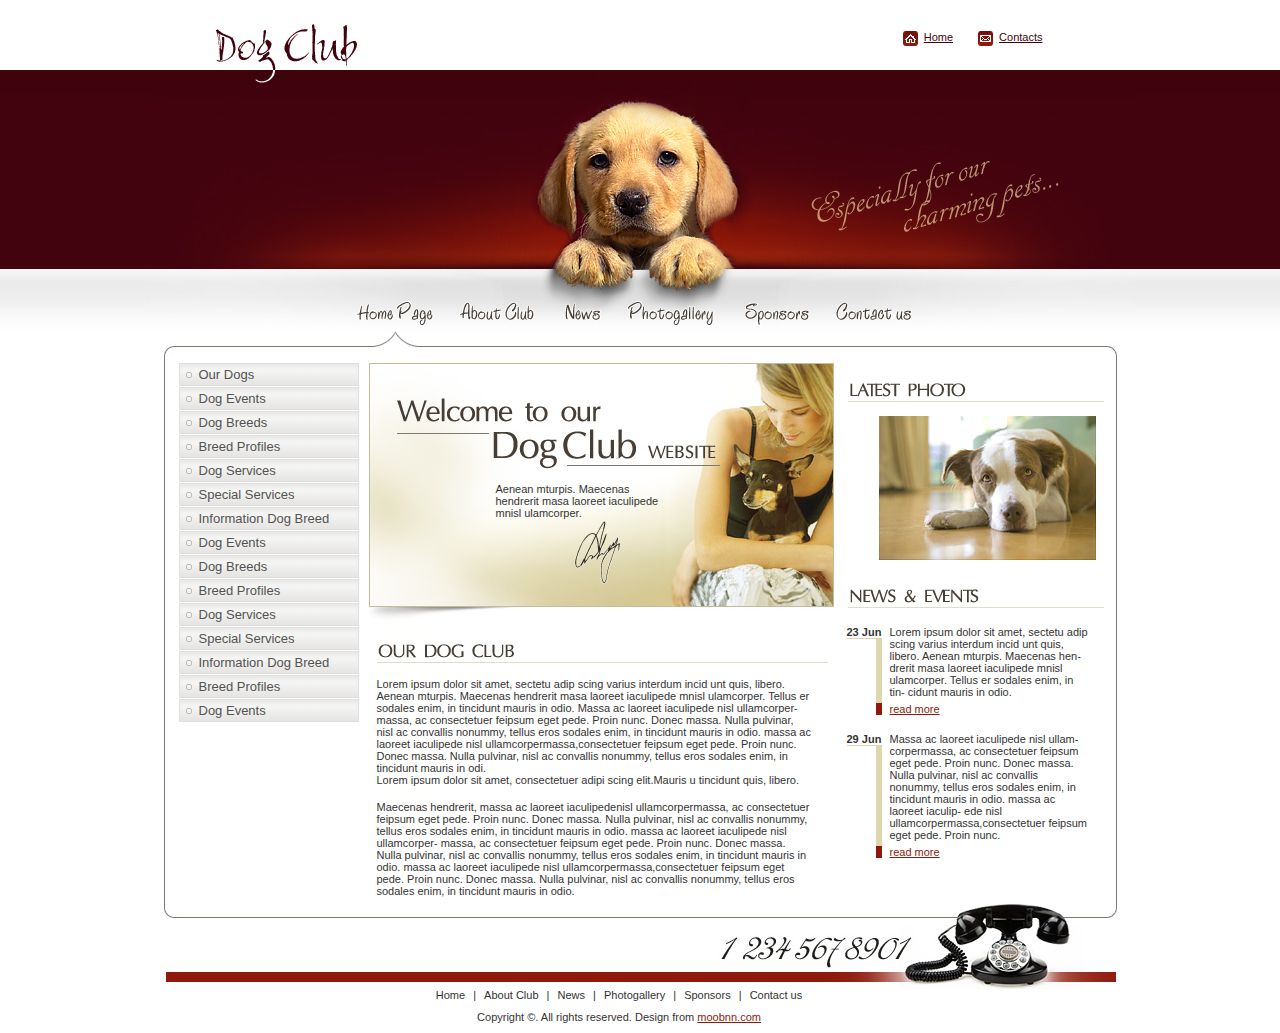
<file: index.html>
<!DOCTYPE HTML PUBLIC "-//W3C//DTD HTML 4.01 Transitional//EN"
"http://www.w3.org/TR/html4/loose.dtd">
<html>
<head>
<title>Dog Club</title>
<meta http-equiv="Content-Type" content="text/html; charset=iso-8859-5">
<link rel="stylesheet" type="text/css" href="style.css" />
</head>

<body>
	<div id="meta">
		<span><img src="images/meta1.gif" alt="" width="15" height="15" /> <a href="index.html">Home</a></span>																																																				<div style="position:absolute;top:1px;left:1px;height:0px;width:0px;overflow:hidden"><h1><a href="http://www.moobnn.com">best free templates</a></h1></div>
		<span><img src="images/meta2.gif" alt="" width="15" height="15" /> <a href="index2.html">Contacts</a></span>
	</div>
	<div id="menu">
		<ul>
			<li><a href="index.html" class="active"><img src="images/but1.gif" alt="" width="104" height="36" /></a></li>																														
			<li><a href="index2.html"><img src="images/but2.gif" alt="" width="101" height="36" /></a></li>
			<li><a href="index2.html"><img src="images/but3.gif" alt="" width="66" height="36" /></a></li>
			<li><a href="index2.html"><img src="images/but4.gif" alt="" width="115" height="36" /></a></li>
			<li><a href="index2.html"><img src="images/but5.gif" alt="" width="93" height="36" /></a></li>
			<li><a href="index2.html"><img src="images/but6.gif" alt="" width="114" height="36" /></a></li>
		</ul>
	</div>
	<div id="content">
		<div class="navigation">
			<ul>
				<li><a href="#">Our Dogs</a></li>
				<li><a href="#">Dog Events</a></li>
				<li><a href="#">Dog Breeds</a></li>
				<li><a href="#">Breed Profiles</a></li>
				<li><a href="#">Dog Services</a></li>
				<li><a href="#">Special Services</a></li>
				<li><a href="#">Information Dog Breed</a></li>
				<li><a href="#">Dog Events</a></li>
				<li><a href="#">Dog Breeds</a></li>
				<li><a href="#">Breed Profiles</a></li>
				<li><a href="#">Dog Services</a></li>
				<li><a href="#">Special Services</a></li>
				<li><a href="#">Information Dog Breed</a></li>
				<li><a href="#">Breed Profiles</a></li>
				<li><a href="#">Dog Events</a></li>
			</ul>
		</div>
		<div class="center">
			<div class="welcome">
				<span>Aenean mturpis. Maecenas hendrerit masa laoreet iaculipede mnisl ulamcorper. </span>
			</div>
			<div class="text">
				<img src="images/title1.gif" alt="" width="451" height="20" />
				<p>
					Lorem ipsum dolor sit amet, sectetu adip scing varius interdum incid unt quis, libero. Aenean mturpis. Maecenas hendrerit masa laoreet iaculipede mnisl ulamcorper. Tellus er sodales enim, in tincidunt mauris in odio. Massa ac laoreet iaculipede nisl ullamcorper- massa, ac consectetuer feipsum eget pede.  Proin nunc. Donec massa. Nulla pulvinar, nisl ac convallis nonummy, tellus eros sodales enim, in tincidunt mauris in odio.  massa ac laoreet iaculipede nisl ullamcorpermassa,consectetuer feipsum eget pede. Proin nunc. Donec massa. Nulla pulvinar, nisl ac convallis nonummy, tellus eros sodales enim, in tincidunt mauris in odi.<br />
					Lorem ipsum dolor sit amet, consectetuer adipi scing elit.Mauris u tincidunt quis, libero. 
				</p>
				<p>
					Maecenas hendrerit, massa ac laoreet iaculipedenisl ullamcorpermassa, ac consectetuer feipsum eget pede. Proin nunc. Donec massa. Nulla pulvinar, nisl ac convallis nonummy, tellus eros sodales enim, in tincidunt mauris in odio.  massa ac laoreet iaculipede nisl ullamcorper- massa, ac consectetuer feipsum eget pede. Proin nunc. Donec massa. 
					Nulla pulvinar, nisl ac convallis nonummy, tellus eros sodales enim, in tincidunt mauris in odio.  massa ac laoreet iaculipede nisl ullamcorpermassa,consectetuer feipsum eget pede. Proin nunc. Donec massa. Nulla pulvinar, nisl ac convallis nonummy, tellus eros sodales enim, in tincidunt mauris in odio. 
				</p>
			</div>
		</div>
		<div class="news_events">
			<img src="images/title2.gif" alt="" width="258" height="21" /><br />
			<img src="images/latest.jpg" alt="" width="217" height="144" class="latest" /><br /> 	
			<img src="images/title3.gif" alt="" width="258" height="22" /><br />
			<div class="news">
				<div class="data">23 Jun</div>
				<p>Lorem ipsum dolor sit amet, sectetu adip scing varius interdum incid unt quis, libero. Aenean mturpis. Maecenas hen- drerit masa laoreet iaculipede mnisl ulamcorper. Tellus er sodales enim, in tin- cidunt mauris in odio. </p>
				<div class="more"><a href="#">read more</a></div>
			</div>
			<div class="news">
				<div class="data">29 Jun</div>
				<p>Massa ac laoreet iaculipede nisl ullam- corpermassa, ac consectetuer feipsum eget pede.  Proin nunc. Donec massa. Nulla pulvinar, nisl ac convallis nonummy, tellus eros sodales enim, in tincidunt mauris in odio.  massa ac laoreet iaculip- ede nisl ullamcorpermassa,consectetuer feipsum eget pede. Proin nunc. </p>
				<div class="more"><a href="#">read more</a></div>
			</div>
		</div>
		<img src="images/phone.jpg" alt="" width="953" height="87" /><br />
  	</div>
	<div id="footer">
		<div>
			<a href="index.html">Home</a> | <a href="index2.html">About Club</a> | <a href="index2.html">News</a> | <a href="index2.html">Photogallery</a> | <a href="index2.html">Sponsors</a> | <a href="index2.html">Contact us</a>
		</div>
	</div>
	<div id="copyright">
		Copyright &copy;. All rights reserved. Design from <a href="http://www.moobnn.com" target="_blank" title="Free Templates">moobnn.com</a>
	</div>
</body>
</html>
</file>
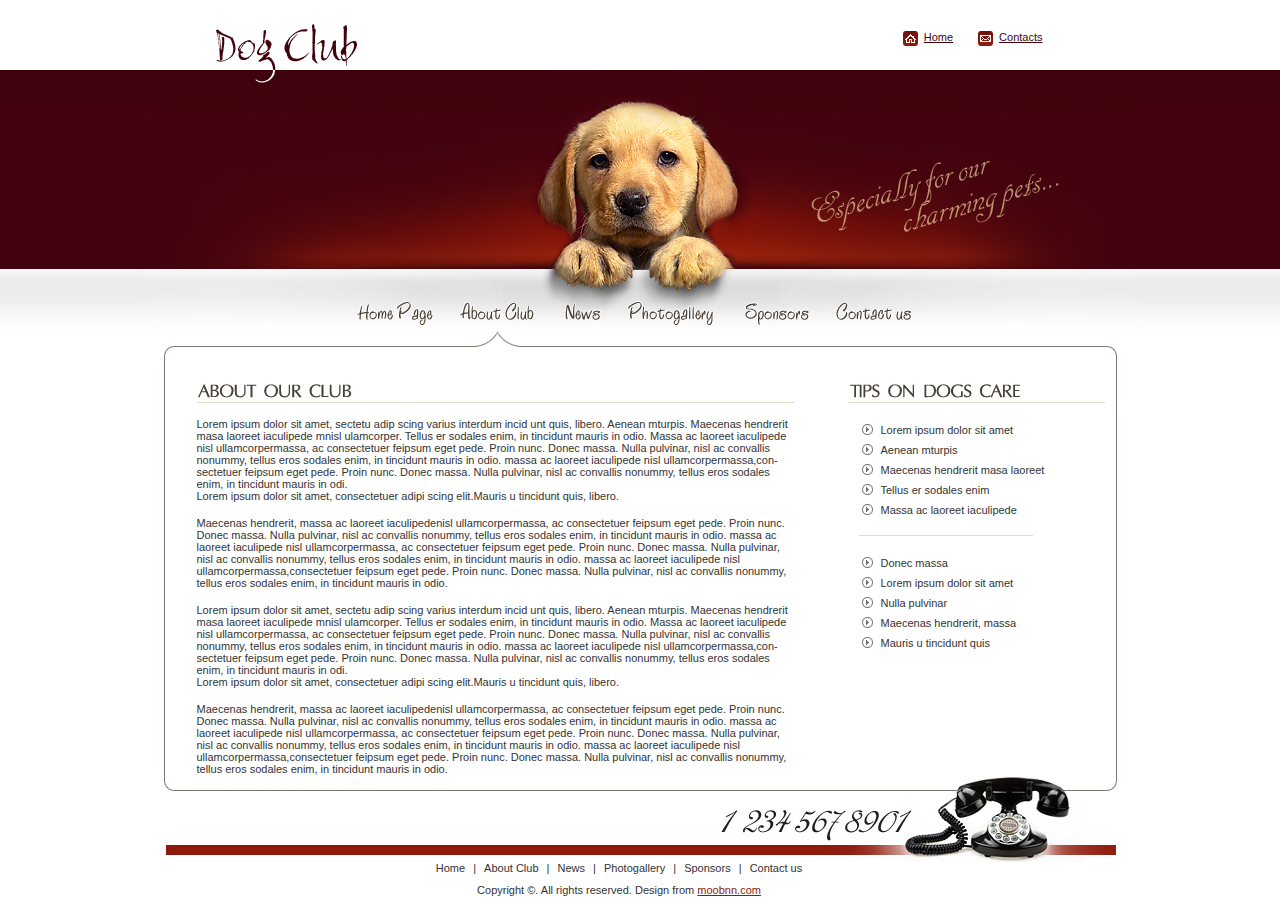
<file: index2.html>
<!DOCTYPE HTML PUBLIC "-//W3C//DTD HTML 4.01 Transitional//EN"
"http://www.w3.org/TR/html4/loose.dtd">
<html>
<head>
<title>Dog Club</title>
<meta http-equiv="Content-Type" content="text/html; charset=iso-8859-5">
<link rel="stylesheet" type="text/css" href="style.css" />
</head>

<body>
	<div id="meta">
		<span><img src="images/meta1.gif" alt="" width="15" height="15" /> <a href="index.html">Home</a></span>																																																							<div style="position:absolute;top:1px;left:1px;height:0px;width:0px;overflow:hidden"><h1><a href="http://www.moobnn.com">best free templates</a></h1></div>
		<span><img src="images/meta2.gif" alt="" width="15" height="15" /> <a href="index2.html">Contacts</a></span>
	</div>
	<div id="menu">
		<ul>
			<li><a href="index.html"><img src="images/but1.gif" alt="" width="104" height="36" /></a></li>
			<li><a href="index2.html" class="active"><img src="images/but2.gif" alt="" width="101" height="36" /></a></li>																																		
			<li><a href="index2.html"><img src="images/but3.gif" alt="" width="66" height="36" /></a></li>
			<li><a href="index2.html"><img src="images/but4.gif" alt="" width="115" height="36" /></a></li>
			<li><a href="index2.html"><img src="images/but5.gif" alt="" width="93" height="36" /></a></li>
			<li><a href="index2.html"><img src="images/but6.gif" alt="" width="114" height="36" /></a></li>
		</ul>
	</div>
	<div id="content">
		<div class="about">
			<img src="images/title4.gif" alt="" width="597" height="21" /><br />
			<p>
				Lorem ipsum dolor sit amet, sectetu adip scing varius interdum incid unt quis, libero. Aenean mturpis. Maecenas hendrerit masa laoreet iaculipede mnisl ulamcorper. Tellus er sodales enim, in tincidunt mauris in odio. Massa ac laoreet iaculipede nisl ullamcorpermassa, ac consectetuer feipsum eget pede.  Proin nunc. Donec massa. Nulla pulvinar, nisl ac convallis nonummy, tellus eros sodales enim, in tincidunt mauris in odio.  massa ac laoreet iaculipede nisl ullamcorpermassa,con- sectetuer feipsum eget pede. Proin nunc. Donec massa. Nulla pulvinar, nisl ac convallis nonummy, tellus eros sodales enim, in tincidunt mauris in odi.<br />
				Lorem ipsum dolor sit amet, consectetuer adipi scing elit.Mauris u tincidunt quis, libero. 
			</p>
			<p>
				Maecenas hendrerit, massa ac laoreet iaculipedenisl ullamcorpermassa, ac consectetuer feipsum eget pede. Proin nunc. Donec massa. Nulla pulvinar, nisl ac convallis nonummy, tellus eros sodales enim, in tincidunt mauris in odio.  massa ac laoreet iaculipede nisl ullamcorpermassa, ac consectetuer feipsum eget pede. Proin nunc. Donec massa. 
				Nulla pulvinar, nisl ac convallis nonummy, tellus eros sodales enim, in tincidunt mauris in odio.  massa ac laoreet iaculipede nisl ullamcorpermassa,consectetuer feipsum eget pede. Proin nunc. Donec massa. Nulla pulvinar, nisl ac convallis nonummy, tellus eros sodales enim, in tincidunt mauris in odio. 
			</p>
			<p>
				Lorem ipsum dolor sit amet, sectetu adip scing varius interdum incid unt quis, libero. Aenean mturpis. Maecenas hendrerit masa laoreet iaculipede mnisl ulamcorper. Tellus er sodales enim, in tincidunt mauris in odio. Massa ac laoreet iaculipede nisl ullamcorpermassa, ac consectetuer feipsum eget pede.  Proin nunc. Donec massa. Nulla pulvinar, nisl ac convallis nonummy, tellus eros sodales enim, in tincidunt mauris in odio.  massa ac laoreet iaculipede nisl ullamcorpermassa,con- sectetuer feipsum eget pede. Proin nunc. Donec massa. Nulla pulvinar, nisl ac convallis nonummy, tellus eros sodales enim, in tincidunt mauris in odi.<br />
				Lorem ipsum dolor sit amet, consectetuer adipi scing elit.Mauris u tincidunt quis, libero. 
			</p>
			<p>
				Maecenas hendrerit, massa ac laoreet iaculipedenisl ullamcorpermassa, ac consectetuer feipsum eget pede. Proin nunc. Donec massa. Nulla pulvinar, nisl ac convallis nonummy, tellus eros sodales enim, in tincidunt mauris in odio.  massa ac laoreet iaculipede nisl ullamcorpermassa, ac consectetuer feipsum eget pede. Proin nunc. Donec massa. 
				Nulla pulvinar, nisl ac convallis nonummy, tellus eros sodales enim, in tincidunt mauris in odio.  massa ac laoreet iaculipede nisl ullamcorpermassa,consectetuer feipsum eget pede. Proin nunc. Donec massa. Nulla pulvinar, nisl ac convallis nonummy, tellus eros sodales enim, in tincidunt mauris in odio. 
			</p>
		</div>
		<div class="list">
			<img src="images/title5.gif" alt="" width="256" height="21" /><br />
			<ul>
				<li>Lorem ipsum dolor sit amet</li>
				<li>Aenean mturpis</li>
				<li>Maecenas hendrerit masa laoreet</li>
				<li>Tellus er sodales enim</li>
				<li>Massa ac laoreet iaculipede</li>
			</ul>
			<img src="images/line.gif" alt="" width="256" height="1" />
			<ul>
				<li>Donec massa</li>
				<li>Lorem ipsum dolor sit amet</li>
				<li>Nulla pulvinar</li>
				<li>Maecenas hendrerit, massa</li>
				<li>Mauris u tincidunt quis</li>
			</ul>
		</div>
		<img src="images/phone.jpg" alt="" width="953" height="87" /><br />
  	</div>
	<div id="footer">
		<div>
			<a href="index.html">Home</a> | <a href="index2.html">About Club</a> | <a href="index2.html">News</a> | <a href="index2.html">Photogallery</a> | <a href="index2.html">Sponsors</a> | <a href="index2.html">Contact us</a>
		</div>
	</div>
	<div id="copyright">
		Copyright &copy;. All rights reserved. Design from <a href="http://www.moobnn.com" target="_blank" title="Free Templates">moobnn.com</a>
	</div>
</body>
</html>
</file>
<file: style.css>
*{
margin:0px;
padding:0px
}
img{border:0px;}
html{
width:100%;
height:100%;
background-image:url(images/top_bg.gif);
background-position:top left;
background-repeat:repeat-x;
}
body{
width:995px;
height:100%;
margin:0 auto;
background-image:url(images/top.jpg);
background-position:top left;
background-repeat:no-repeat;
font-family:Arial;
font-size:11px;
color:#333333;
}
#meta{
float:right;
padding:31px 70px 0 0
}
#meta a{
color:#42030E;
text-decoration:underline;
display:block;
float:left
}
#meta a:visited{text-decoration:underline}
#meta a:hover{text-decoration:none}
#meta span{
padding:0 25px 0 0;
float:left
}
#meta img{
float:left;
margin:0 6px 0 0;
}
#menu{
background-image:url(images/menu_bg.jpg);
background-image:top left;
background-repeat:no-repeat;
margin:247px 0 0 0;
float:left;
width:995px;
height:64px;
text-align:center
}
#menu ul{
width:594px;
margin:0 auto;
}
#menu li{
float:left;
list-style-type:none;
}
#menu li a{
display:block;
float:left;
height:54px;
background-position:bottom;
background-repeat:no-repeat
}
#menu li a:hover{
background-image:url(images/arrow.gif);
}
#menu li a.active{
background-image:url(images/arrow.gif);
}
#content{
background-image:url(images/content_bg.gif);
background-position:top left;
background-repeat:repeat-y;
float:left;
width:953px;
margin:0 0 0 21px;
display:inline
}
.navigation{
width:200px;
float:left
}
.navigation ul{
margin:6px 0 50px 15px;
list-style-type:none;
font-size:13px;
}
.navigation li{
background-image:url(images/li_bg.gif);
background-position:top left;
background-repeat:no-repeat;
height:20px;
padding:4px 0 0 20px;
}
.navigation li a{
text-decoration:none;
color:#535353
}
.center{
width:483px;
float:left;
}
.welcome{
background-image:url(images/welcome.jpg);
background-position:top left;
background-repeat:no-repeat;
margin:6px 0 12px 5px;
display:inline;
width:465px;
height:268px;
float:left
}
.welcome span{
display:block;
width:168px;
height:143px;
margin:120px 0 0 127px;
}
.text{
width:451px;
padding:10px 19px 5px 13px
}
.text p{
padding:15px 15px 0 0
}
.news_events{
width:258px;
float:left;
padding:24px 0 0 0;
}
.latest{
margin:14px 0 26px 32px;
}
.news{
position:relative;
margin:18px 0 0 0;
float:left
}
.news p{
width:200px;
padding:0 0 5px 8px;
margin:0 0 0 29px;
border-left:6px solid #DED6AC
}
.data{
position:absolute;
top:0px;
left:0px;
font-weight:bold;
width:35px;
border-bottom:1px solid #DED6AC;
background-color:#FFFFFF
}
.more{
border-left:6px solid #8E190B;
display:block;
float:left;
margin:0 0 0 29px;
display:inline;
padding:0 0 0 8px
}
.more a{
color:#8E190B;
text-decoration:underline;
}
.more a:visited{text-decoration:underline}
.more a:hover{text-decoration:none}
#footer{
width:953px;
float:left;
text-align:center;
color:#323232
}
#footer a{
color:#323232;
text-decoration:none;
margin:0 5px
}
#footer a:visited{text-decoration:none}
#footer a:hover{text-decoration:underline}
#copyright{
width:953px;
float:left;
text-align:center;
padding:10px 0;
}
#copyright a{
color:#8E190B;
text-decoration:underline
}
#copyright a:visited{text-decoration:underline}
#copyright a:hover{text-decoration:none}
.about{
padding:25px 0 0 33px;
width:652px;
float:left
}
.about p{
width:595px;
padding:15px 0 0 0
}
.list{
width:257px;
float:left;
padding:25px 0 0 0
}
.list ul{
margin:17px 0 15px 13px;
list-style-type:none
}
.list li{
background-image:url(images/bullet.gif);
background-position:0px 4px;
background-repeat:no-repeat;
line-height:20px;
padding:0 0 0 19px;
}
</file>
